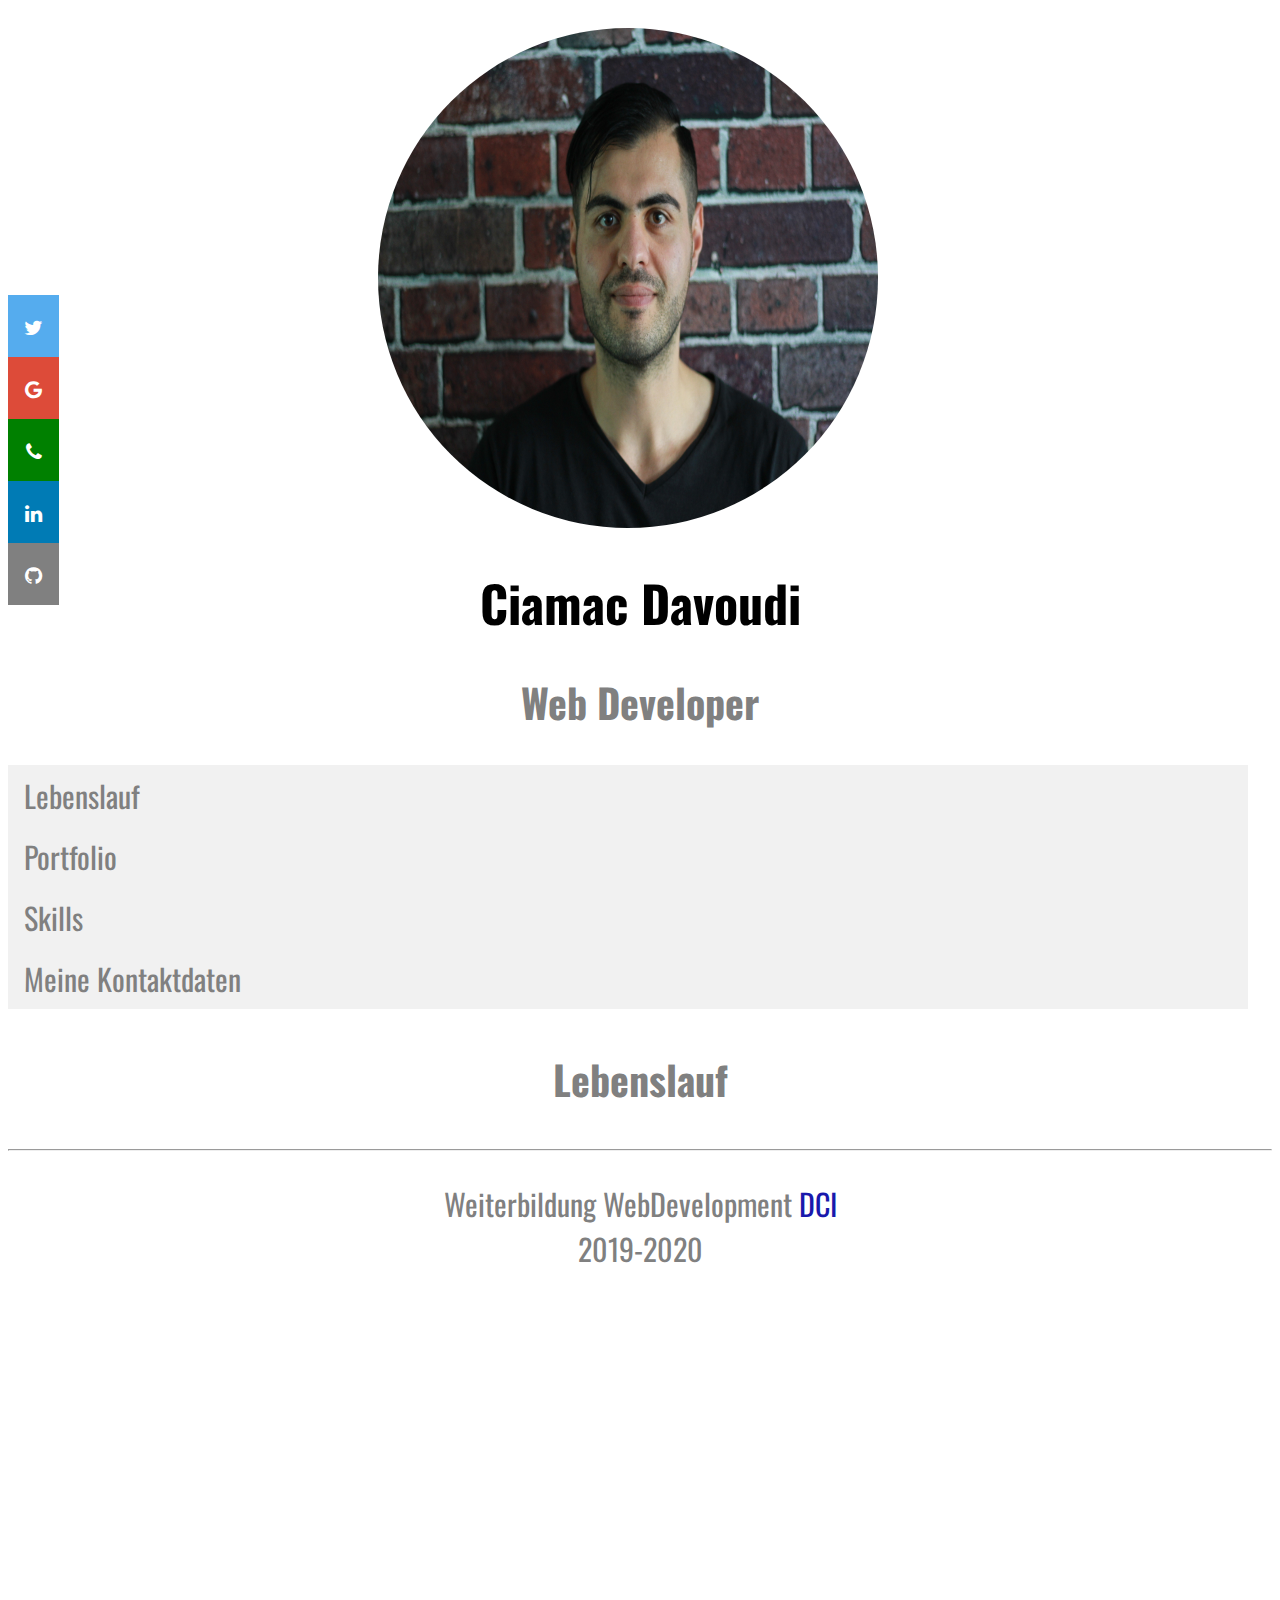
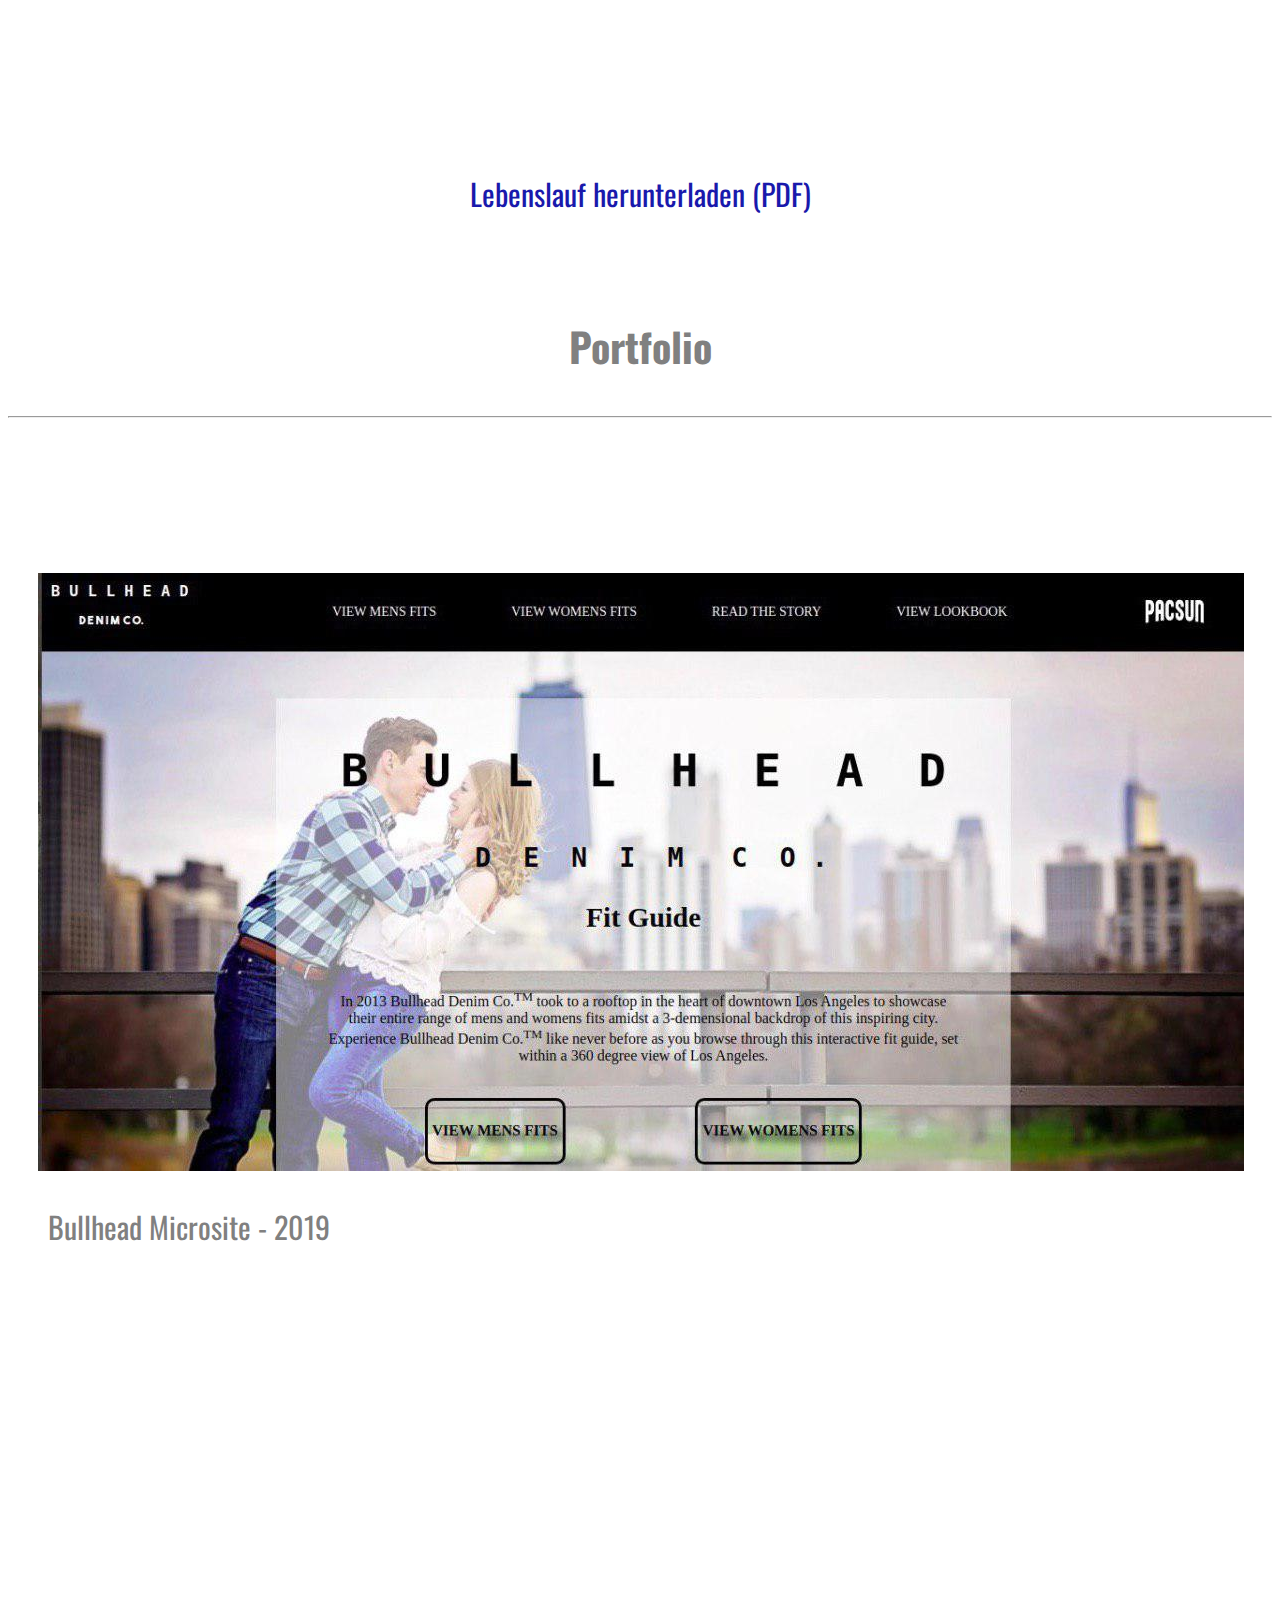
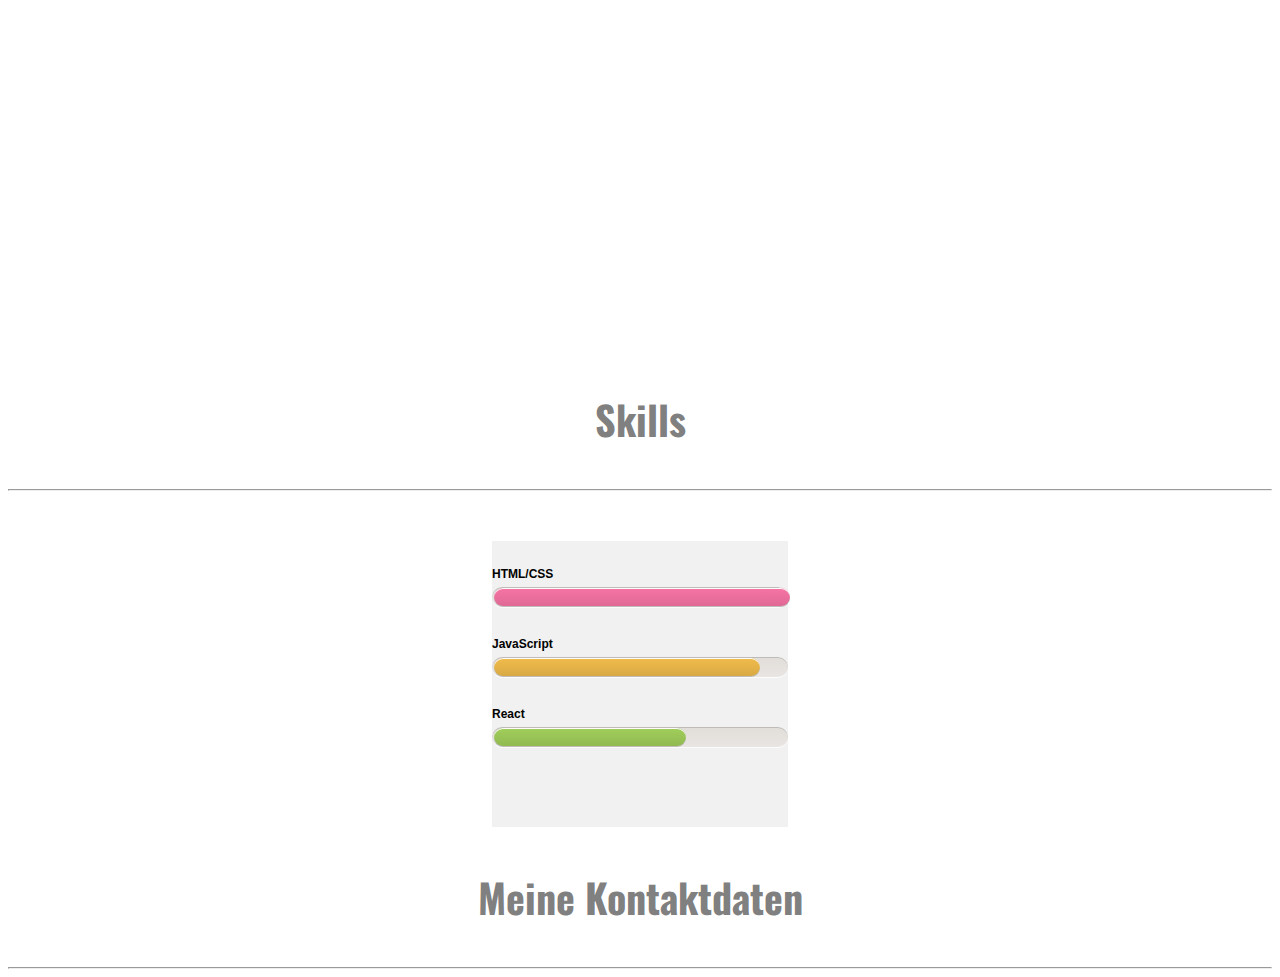
<file: index.html>
<!DOCTYPE html>
<html lang="en-US">

<head>
    <meta charset="UTF-8">
    <link rel="stylesheet" href="css/style.css">
    <meta name="viewport" content="width=device-width, initial-scale=1">
    <meta name="description" content="Portfolio">
    <link href="https://fonts.googleapis.com/css?family=Oswald&display=swap" rel="stylesheet">
    <!-- Load font awesome icons -->
    <link rel="stylesheet" href="https://cdnjs.cloudflare.com/ajax/libs/font-awesome/4.7.0/css/font-awesome.min.css">
</head>

<body>
    <img class="img1" src="images/cv.photo.JPG" />
    <h1>Ciamac Davoudi</h1>
    <h2>Web Developer</h2>
    <ul>
        <li><a href="#cap1">Lebenslauf</a></li>
        <li><a href="#cap2">Portfolio</a></li>
        <li><a href="#cap3">Skills</a></li>
        <li><a href="#cap4">Meine Kontaktdaten</a></li>
    </ul>
    <div id="cap1">
        <h3>Lebenslauf</h3>
        <hr>
    </div>
    <p class="Weiterbildung">Weiterbildung WebDevelopment <span class="DCI">DCI</span> <br> 2019-2020 </p>
    <a href="PDF/index.html" class="PDF" target="_blank">Lebenslauf herunterladen (PDF)</a>
    <div id="cap2"></div>
    <h3>Portfolio</h3>
    <hr>
    <a href="fashion-seite-ciamac-da/index.html" target="_blank">
        <img src="images/fashion-seite.jpg" class="fashion" alt="" srcset="">
    </a>
    <p class="Bullhead">Bullhead Microsite - 2019</p>
    <div id="cap3">
        <h3>Skills</h3>
        <hr>
        <ul id="skill">
            <li><span class="bar graphic-design"></span>
                <h4>HTML/CSS</h4>
            </li>
            <li><span class="bar html-css"></span>
                <h4>JavaScript</h4>
            </li>
            <li><span class="bar jquery"></span>
                <h4>React</h4>
            </li>
        </ul>
        <div id="cap4">
            <h3>Meine Kontaktdaten</h3>
            <hr>
            <footer>
                <!-- The social media icon bar -->
                <div class="icon-bar">
                    <a href="https://twitter.com/Ciamac12" target="_blank" class="twitter"><i
                            class="fa fa-twitter"></i></a>
                    <a href="mailto:ciamac.davoudi@gmail.com" target="_blank" class="google"><i
                            class="fa fa-google"></i></a>
                    <a href="" target="_blank" class="phone"><i class="fa fa-phone"></i></a>
                    <a href="https://www.linkedin.com/" target="_blank" class="linkedin"><i
                            class="fa fa-linkedin"></i></a>
                    <a href="https://github.com/ciamac-da" target="_blank" class="github"><i
                            class="fa fa-github"></i></a>
                </div>
            </footer>
</body>

</html>
</file>
<file: css/style.css>
:root{
    font-size: 62.5%;
}
body{
    font-family: 'Oswald', sans-serif;
}

.img1{
  border-radius: 50%;
    width: 50rem;
    height: 50rem;
  overflow: hidden;
  background-repeat: no-repeat;
  background-position: center;
  margin-top: 2rem;
  margin-left: 37rem;
}

h1{
    text-align: center;
    font-size: 5rem;
}

h2{
    text-align: center;
    font-size: 4rem;
    color: gray;
}

ul{
    text-decoration: none;
    list-style-type: none;
  margin: 0;
  padding: 0;
  width: 124rem;
  background-color: #f1f1f1;
}
li a{
    display: block;
    width:124rem;
    text-decoration: none;
    font-size: 3rem;
    color: gray;
    padding: .8rem 1.6rem;
}
li a:hover {
    background-color: black;
    color: white;
  }

  h3{
  display: flex;
  justify-content: center;
    font-size: 4rem;
    color: gray;
  }

  .Weiterbildung{
    color: gray;
    text-align: center;
    font-size: 3rem;

  }


  .DCI{
    color: rgb(25, 25, 172);
    text-align: center;
  }

  .PDF{
    color: rgb(25, 25, 172);
    font-size: 3rem;
    text-decoration: none;
    display: flex;
    justify-content: center;
    margin-top: 50rem;
    margin-bottom: 10rem;
  }

.PDF:hover{
  color: gray;
}

.fashion{
  padding-top: 15rem;
  padding-left: 3rem;
}

.Bullhead{
  padding-left: 4rem;
  font-size: 3rem;
  color: gray;
  padding-bottom: 70rem;
}
#skill { 
	list-style: none;
	font: 1.2rem "Helvetica Neue", Arial, Helvetica, Geneva, sans-serif;
	width: 29.6rem; /*d.H. =296px (16)*/
	margin: 5rem auto 0;
	position: relative;
	line-height: 2em;
	padding: 3rem 0;
}

#skill li { 
	margin-bottom:5rem; 
	background:#e9e5e2;
	background-image: -webkit-gradient(linear, left top, left bottom, from(#e1ddd9), to(#e9e5e2));
	background-image: -webkit-linear-gradient(top, #e1ddd9, #e9e5e2);
	background-image: -moz-linear-gradient(top, #e1ddd9, #e9e5e2);
	background-image: -ms-linear-gradient(top, #e1ddd9, #e9e5e2);
	background-image: -o-linear-gradient(top, #e1ddd9, #e9e5e2);
	background-image: linear-gradient(top, #e1ddd9, #e9e5e2);  
	height:2rem; 
	border-radius:1rem; 
	-moz-box-shadow: 0 .1rem 0rem #bebbb9 inset, 0 .1rem 0 #fcfcfc;	 
	-webkit-box-shadow: 0 .1rem 0rem #bebbb9 inset, 0 .1rem 0 #fcfcfc;	 
	box-shadow: 0 1px 0px #bebbb9 inset, 0 .1rem 0 #fcfcfc;	  
}

#skill li h4 { 
	position:relative; 
	top:-2.5rem;
}

.bar { 
	height:1.8rem; 
	margin:.1rem .2rem;  
	position:absolute;
	border-radius:1rem;
	-moz-box-shadow: 0 .1rem 0rem #fcfcfc inset, 0 .1rem 0 #bebbb9;
	-webkit-box-shadow: 0 .1rem 0rem #fcfcfc inset, 0 .1rem 0 #bebbb9;	 
	box-shadow: 0 1px 0px #fcfcfc inset, 0 .1rem 0 #bebbb9;		
}

.graphic-design {
	width:100%; 
	-moz-animation:graphic-design 2s ease-out;
	-webkit-animation:graphic-design 2s ease-out;
	background-color: #f674a4;
	background-image: -webkit-gradient(linear, left top, left bottom, from(#f674a4), to(#e06995));
	background-image: -webkit-linear-gradient(top, #f674a4, #e06995);
	background-image: -moz-linear-gradient(top, #f674a4, #e06995);
	background-image: -ms-linear-gradient(top, #f674a4, #e06995);
	background-image: -o-linear-gradient(top, #f674a4, #e06995);
	background-image: linear-gradient(top, #f674a4, #e06995);
}

.html-css {
	width:90%;
	-moz-animation:html-css 2s ease-out;
	-webkit-animation:html-css 2s ease-out;
	background-color: #f0bb4b;
	background-image: -webkit-gradient(linear, left top, left bottom, from(#f0bb4b), to(#d9aa44));
	background-image: -webkit-linear-gradient(top, #f0bb4b, #d9aa44);
	background-image: -moz-linear-gradient(top, #f0bb4b, #d9aa44);
	background-image: -ms-linear-gradient(top, #f0bb4b, #d9aa44);
	background-image: -o-linear-gradient(top, #f0bb4b, #d9aa44);
	background-image: linear-gradient(top, #f0bb4b, #d9aa44);
}

.jquery {
	width:65%;
	-moz-animation:jquery 2s ease-out;
	-webkit-animation:jquery 2s ease-out;
	background-color: #a1ce5b;
	background-image: -webkit-gradient(linear, left top, left bottom, from(#a1ce5b), to(#91ba52));
	background-image: -webkit-linear-gradient(top, #a1ce5b, #91ba52);
	background-image: -moz-linear-gradient(top, #a1ce5b, #91ba52);
	background-image: -ms-linear-gradient(top, #a1ce5b, #91ba52);
	background-image: -o-linear-gradient(top, #a1ce5b, #91ba52);
	background-image: linear-gradient(top, #a1ce5b, #91ba52);
}

.wordpress {
	width:80%;
	-moz-animation:wordpress 2s ease-out;
	-webkit-animation:wordpress 2s ease-out;
	background-color: #66b3cc;
	background-image: -webkit-gradient(linear, left top, left bottom, from(#66b3cc), to(#5da3ba));
	background-image: -webkit-linear-gradient(top, #66b3cc, #5da3ba);
	background-image: -moz-linear-gradient(top, #66b3cc, #5da3ba);
	background-image: -ms-linear-gradient(top, #66b3cc, #5da3ba);
	background-image: -o-linear-gradient(top, #66b3cc, #5da3ba);
	background-image: linear-gradient(top, #66b3cc, #5da3ba)	
}

@-moz-keyframes graphic-design {0%  { width:0px;} 100%{ width:100%;}  }
@-moz-keyframes html-css        { 0%  { width:0px;} 100%{ width:90%;}  }
@-moz-keyframes jquery      { 0%  { width:0px;} 100%{ width:65%;}  }
@-moz-keyframes wordpress   { 0%  { width:0px;} 100%{ width:80%;}  }

@-webkit-keyframes graphic-design       { 0%  { width:0px;} 100%{ width:100%;}  }
@-webkit-keyframes html-css        { 0%  { width:0px;} 100%{ width:90%;}  }
@-webkit-keyframes jquery      { 0%  { width:0px;} 100%{ width:65%;}  }
@-webkit-keyframes wordpress   { 0%  { width:0px;} 100%{ width:80%;}  }


 /* Fixed/sticky icon bar (vertically aligned 50% from the top of the screen) */
.icon-bar {
	position: fixed;
	top: 50%;
	-webkit-transform: translateY(-50%);
	-ms-transform: translateY(-50%);
	transform: translateY(-50%);
  }
  
  /* Style the icon bar links */
  .icon-bar a {
	display: block;
	text-align: center;
	padding: 16px;
	transition: all 0.3s ease;
	color: white;
	font-size: 20px;
  }
  
  /* Style the social media icons with color, if you want */
  .icon-bar a:hover {
	background-color: #000;
  }
  
  .twitter {
	background: #55ACEE;
	color: white;
  }
  
  .google {
	background: #dd4b39;
	color: white;
  }

  .phone {
	background: green;
	color: white;
  }
  
  .linkedin {
	background: #007bb5;
	color: white;
  }
  
  .github {
	background: gray;
	color: white;
  }
</file>
